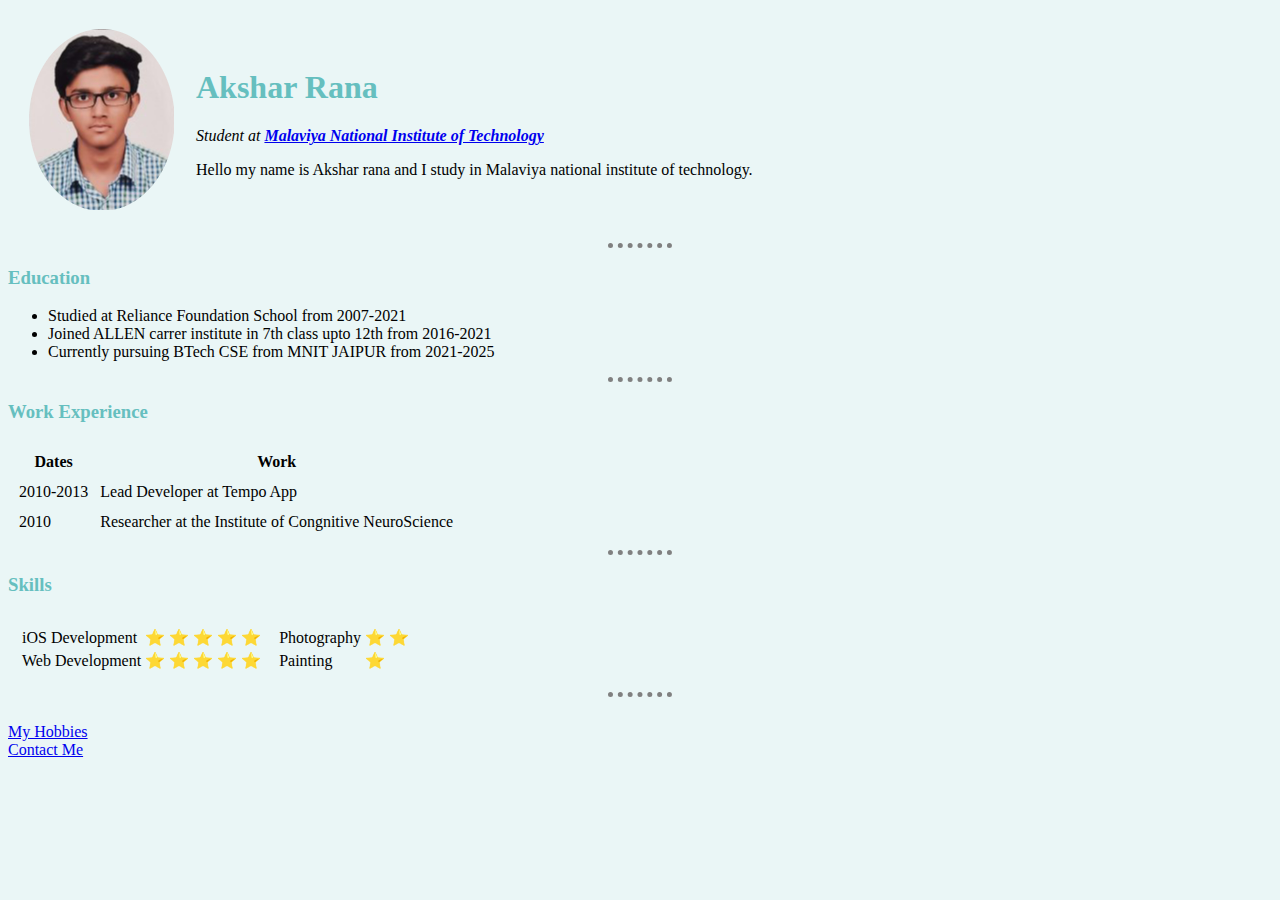
<file: index.html>
<!DOCTYPE html>
<html lang="en" dir="ltr">

<head>
  <meta charset="utf-8">
  <title>Akshar's Personal Website</title>
  <link rel="stylesheet" href="styles.css">
</head>

<body>
  <table cellspacing="20">
    <tr>
      <td> <img src="Akshar.png" alt="Akshar profile picture"></td>
      <td>
        <h1>Akshar Rana</h1>
        <p><em>Student at <strong><a href="https://mnit.ac.in/">Malaviya National Institute of Technology</a></strong></em></p>
        <p>Hello my name is Akshar rana and I study in Malaviya national institute of technology.</p>
      </td>
    </tr>
  </table>
  <hr>
  <h3>Education</h3>
  <ul>
    <li>Studied at Reliance Foundation School from 2007-2021</li>
    <li>Joined ALLEN carrer institute in 7th class upto 12th from 2016-2021</li>
    <li>Currently pursuing BTech CSE from MNIT JAIPUR from 2021-2025 </li>
  </ul>
  <hr>
  <h3>Work Experience</h3>
  <table cellspacing="10">
    <thead>
      <tr>
        <th>Dates</th>
        <th>Work</th>
      </tr>
    </thead>
    <tbody>
      <tr>
        <td>2010-2013</td>
        <td>Lead Developer at Tempo App</td>
      </tr>
      <tr>
        <td>2010</td>
        <td>Researcher at the Institute of Congnitive NeuroScience</td>
      </tr>
    </tbody>
    <tfoot>
    </tfoot>
  </table>
  <hr>
  <h3>Skills</h3>
  <table cellspacing="10">
    <td>
      <table>
        <tr>
          <td>iOS Development</td>
          <td>⭐ ⭐ ⭐ ⭐ ⭐</td>
        </tr>
        <tr>
          <td>Web Development</td>
          <td>⭐ ⭐ ⭐ ⭐ ⭐</td>
        </tr>
      </table>
    </td>
    <td>
      <table>
        <tr>
          <td>Photography</td>
          <td>⭐ ⭐</td>
        </tr>
        <tr>
          <td>Painting</td>
          <td>⭐</td>
        </tr>
      </table>
    </td>
  </table>
  <hr>
  <br>
  <a href="My Hobbies.html">My Hobbies</a>
  <br>
  <a href="Contact Me.html">Contact Me</a>
</body>

</html>
</file>
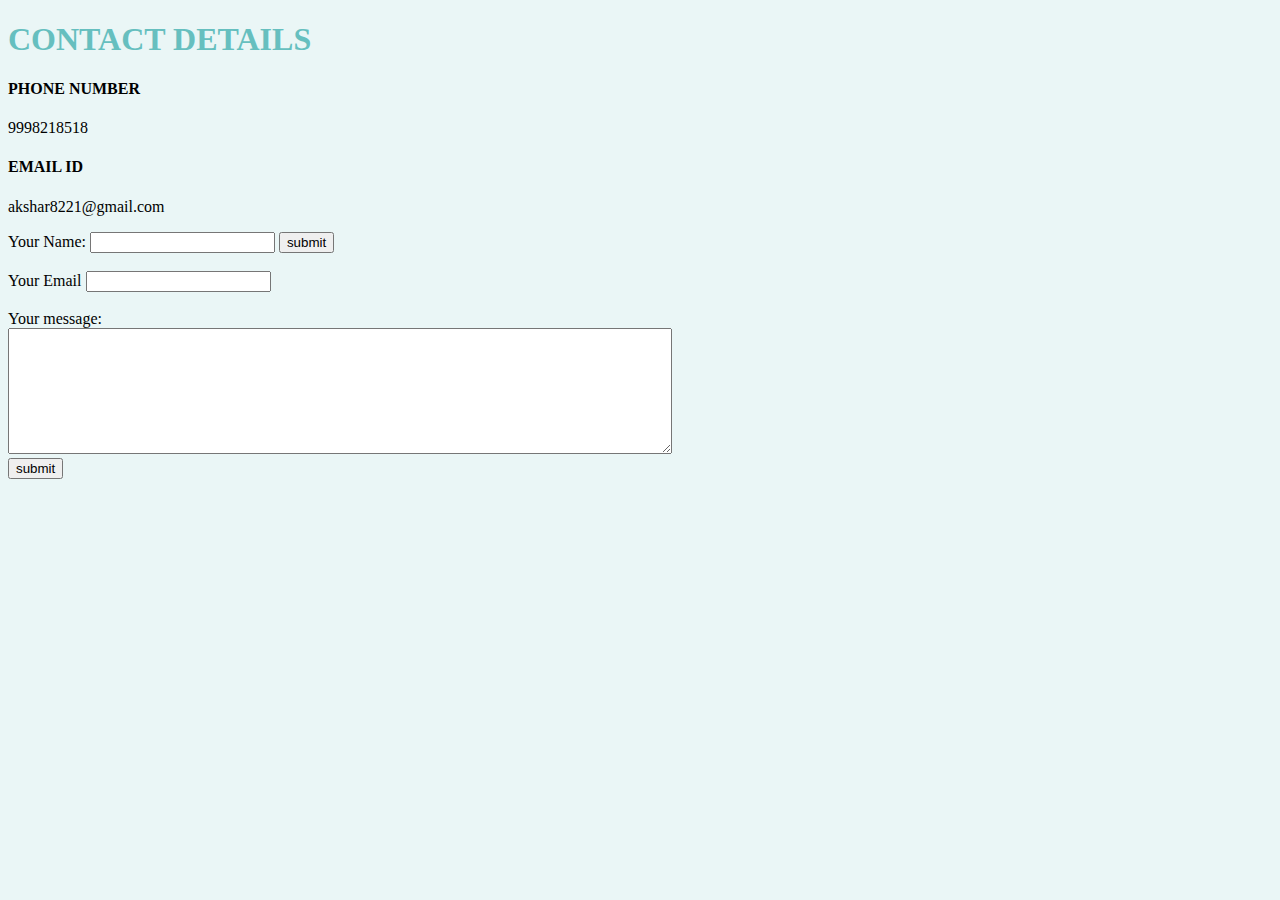
<file: Contact Me.html>
<!DOCTYPE html>
<html lang="en" dir="ltr">
  <head>
    <meta charset="utf-8">
    <title>CONTACT DETAILS</title>
      <link rel="stylesheet" href="styles.css">
  </head>
  <body>
    <h1>CONTACT DETAILS</h1>
    <h4>PHONE NUMBER</h4>
    <p>9998218518</p>
    <h4>EMAIL ID</h4>
    <p>akshar8221@gmail.com</p>
    <form action="mailto:akshar8221@gmail.com" method="post" enctype="text/plain">
      <label for="">Your Name: </label>
      <input type="text" name="yourname" value="">
      <input type="submit" name="" value="submit">
      <br>
      <br>
      <label for="">Your Email </label>
      <input type="email" name="youremail" value="">
      <br>
      <br>
      <label for="">Your message:</label><br>
      <textarea name="yourmessage" rows="8" cols="80"></textarea><br>
      <input type="submit" name="" value="submit">
    </form>
  </body>
</html>
</file>
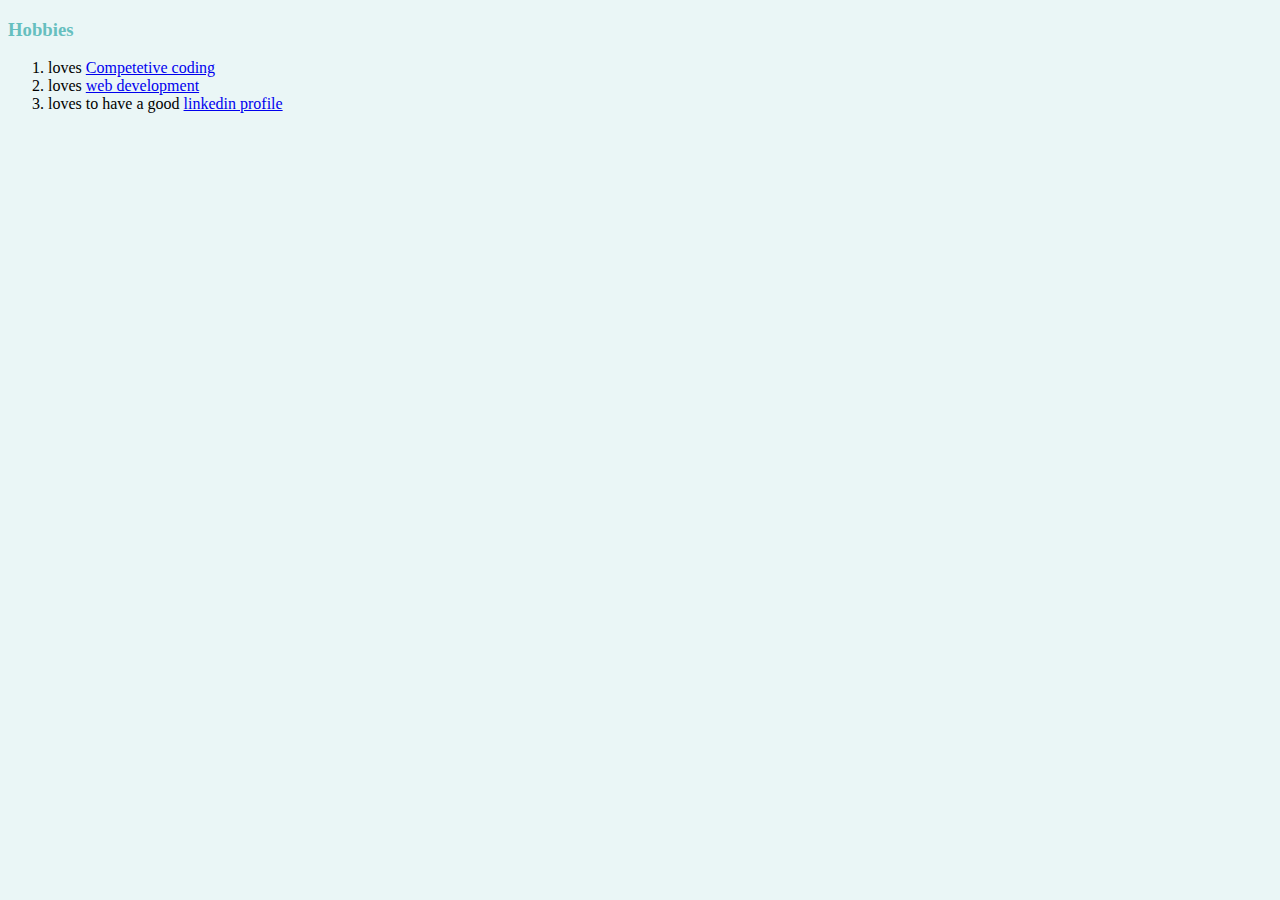
<file: My Hobbies.html>
<!DOCTYPE html>
<html lang="en" dir="ltr">
  <head>
    <meta charset="utf-8">
      <link rel="stylesheet" href="styles.css">
    <title></title>
  </head>
  <body>
    <h3>Hobbies</h3>
    <ol>
      <li>loves <a href="https://www.codechef.com/">Competetive coding</a> </li>
      <li>loves <a href="https://www.udemy.com/"> web development</a></li>
      <li>loves to have a good <a href="https://www.linkedin.com/login">linkedin profile</a></li>
    </ol>
  </body>
</html>
</file>
<file: styles.css>
body{
  background-color:#EAF6F6;
}
hr{
  border-style:none;
  border-top-style: dotted;
  border-color: grey;
  border-width: 5px;
  width: 5%;
}
h1{
  color: #66BFBF;
}
h3{
  color: #66BFBF;
}
</file>
